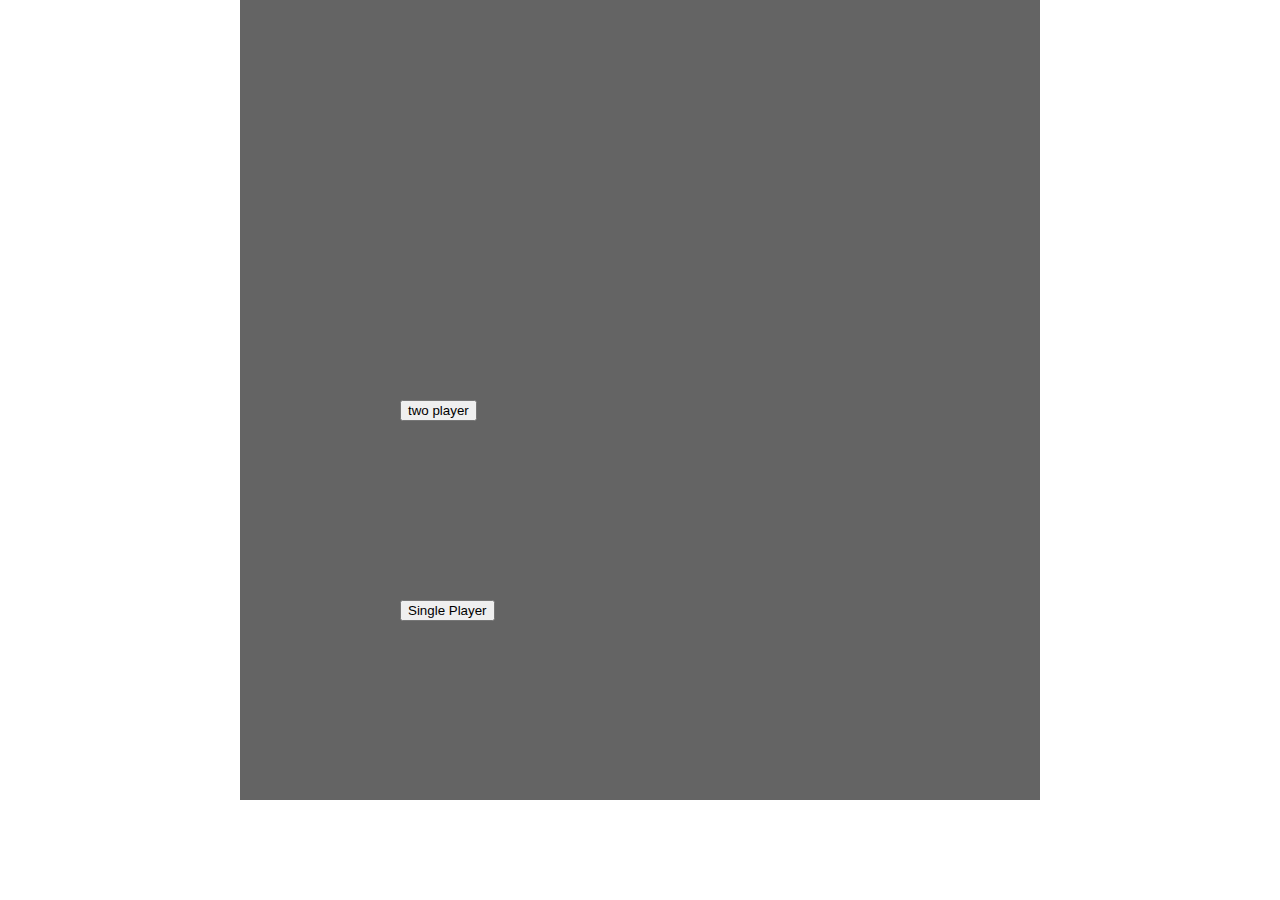
<file: docs/snek/index.html>
<!DOCTYPE html>
<html lang="">
  <head>
    <meta charset="utf-8">
    <meta name="viewport" content="width=device-width, initial-scale=1.0">
    <title>snek</title>
    <style> body {padding: 0; margin: 0; display: flex; justify-content: center;} </style>
    <script src="../libraries/p5.min.js"></script>
    <script src="../libraries/addons/p5.dom.min.js"></script>
    <script src="../libraries/addons/p5.dom.js"></script>
    <script src="sketch.js"></script>
    <script src="snek.js"></script>
    <script src="food.js"></script>
  </head>
  <body>
  </body>
</html>
</file>
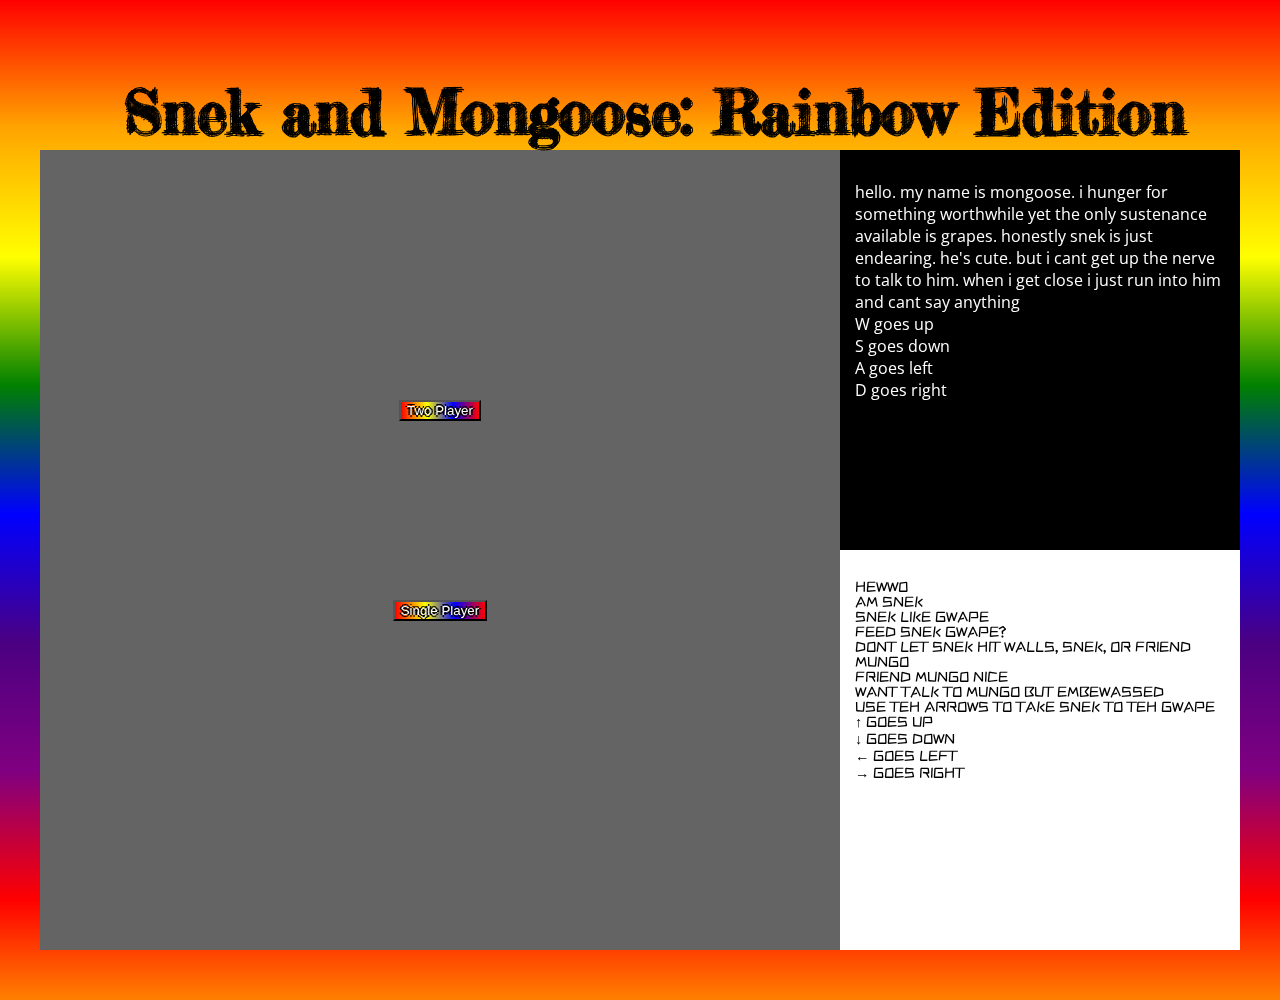
<file: docs/snek/views/index.html>
<!DOCTYPE html>
<html lang="en">
	<head>
		<meta charset="utf-8">
		<meta name="viewport" content="width=device-width, initial-scale=1.0">
		<title>The Snek Game</title>
		<link rel="stylesheet" type="text/css" href="../static/css/iAintGotNoStyle.css">
		
		<script src="../../libraries/p5.min.js"></script>
		<script src="../../libraries/addons/p5.dom.min.js"></script>
		<script src="../../libraries/addons/p5.dom.js"></script>
		<script src="../static/js/sketch.js"></script>
		<script src="../static/js/snek.js"></script>
		<script src="../static/js/food.js"></script>
		
		<link href="https://fonts.googleapis.com/css?family=Coiny|Fredericka+the+Great|Open+Sans+Condensed:300|ZCOOL+KuaiLe" rel="stylesheet">
	</head>
	<body>
		<div id="pageContent">
			<div id="title" class="header">
				<p><center><span class="blinking">Snek and Mongoose: Rainbow Edition</span></center></p>
			</div>	
			<div id="gameHolder"></div>
			<div id="description">
				
				<div id="snake" class="mongoose">
					<p>
						hello. my name is mongoose. i hunger for something worthwhile yet the only sustenance available is grapes. honestly snek is just endearing. he's cute. but i cant get up the nerve to talk to him. when i get close i just run into him and cant say anything<br>
						W goes up<br> 
						S goes down<br>
						A goes left<br>
						D goes right<br>
					</p>
				</div>
				<div id="snake" class="snek">
					<p>
						HEWWO<br>
						AM SNEK<br>
						SNEK LIKE GWAPE<br>
						FEED SNEK GWAPE?<br>
						DONT LET SNEK HIT WALLS, SNEK, OR FRIEND MUNGO<br>
						FRIEND MUNGO NICE<br>
						WANT TALK TO MUNGO BUT EMBEWASSED<br>
						USE TEH ARROWS TO TAKE SNEK TO TEH GWAPE<br>
						↑ GOES UP<br>
						↓ GOES DOWN<br>
						← GOES LEFT<br>
						→ GOES RIGHT<br>
					</p>
				</div>
			</div>
		</div>
	</body>
</html>
</file>
<file: docs/snek/static/css/iAintGotNoStyle.css>
body {
	padding: 0;
	margin: 0;
	display: flex;
	justify-content: center;
	background-image:linear-gradient(red, orange, yellow, green, blue, indigo, purple, red);
	height:100vh;
	min-width:800px;
}

button {
	color: white;
	text-shadow: -2px 0 black, 0 2px black, 2px 0 black, 0 -2px black;
	background-image: linear-gradient(to right, red, yellow, blue, red);
}

#pageContent{
	margin:auto;
	height:1000px;
	width:1200px;
}

#gameHolder{
	width:66.66%;
	display: flex;
	justify-content: center;
	float:left;
}

#description{
	float:left;
	width:33.33%;
	height:800px;
	background-color: white;
}

#snake{
	height:46.25%;
	width:92.5%;
}
#title{
	width:100%;
	height:120px;

}
.header{
	font-family:'Fredericka the Great', cursive;
	font-size:60px;
	padding:15px;
	text-shadow: -2px 0 black, 0 2px black, 2px 0 black, 0 -2px black;
}

.snek{
	font-family: 'ZCOOL KuaiLe', cursive;
	font-size:0.9em;
	padding:15px;
	background-color:white;
}

.mongoose{
	font-family: 'Open Sans Condensed', sans-serif;
	color:white;
	background-color:black;
	padding:15px;
}

.blinking{
    animation:blinkingText 10s infinite;
}
@keyframes blinkingText{
    0%{     color: #000;    }
    49%{    color: purple; }
    50%{    color: violet; }
    99%{    color:indigo;  }
    100%{   color: #000;    }
}

@media only screen and (max-width:1199px) {
	#pageContent{
		width:800px;
		height:1400px;
		margin-top:100px;
		margin-bottom:100px;
	}
  
	#gameHolder{
		width:100%;
	}
	#description{
		width:100%;
		height:400px;
	}
	#snake{
		height:92.5%;
		width:46.25%;
		float:left;
	}
}

@media only screen and (max-width:800px) {
	#pageContent{
		width:100%;
		
	}
}
</file>
